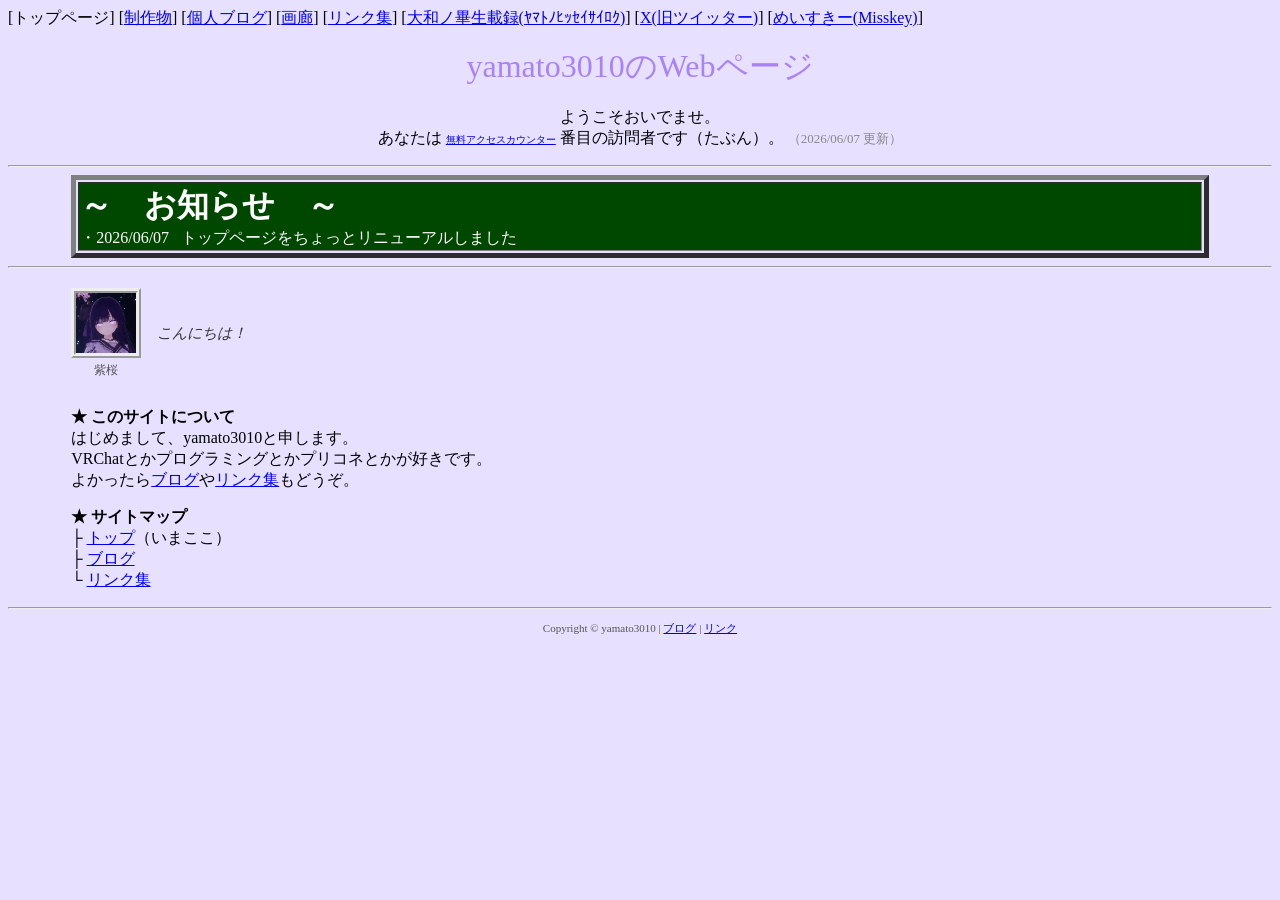
<file: index.html>
<html>

<head>
  <meta http-equiv="Content-Type" content="text/html; charset=utf-8">
  <meta http-equiv="Content-Style-Type" content="text/css">
  <title>yamato3010のWebページ</title>
  <style type="text/css"></style>
</head>
<style type="text/css">
  body {
    background: #e7e0ff;
  }

  #footer {
    font-size: 11px;
    color: #555555;
    margin-top: 12px;
    text-align: center;
  }
</style>

<body>

  <script src="/nav.js"></script><br>

  <p align="center">
    <font color="#a982f8" size="6">
      yamato3010のWebページ<br>
    </font><br>

    ようこそおいでませ。<br>
    
    あなたは <span id="pr_pvcounter"><a href="http://pvcounter.com/" style="font-size:10px;">無料アクセスカウンター</a></span><!-- pvcounter --><script language="javascript" src="https://pvcounter.com/landing_51b9/0101-6-1-0.js" charset="utf-8"></script><noscript><a href="https://pvcounter.com/" style="font-size:10px;">無料アクセスカウンター</a></noscript><!-- pvcounter --> 番目の訪問者です（たぶん）。

  <font size="2" color="#888888">（2026/06/07 更新）</font>

  </p>

  <hr>

  <!-- お知らせ -->
  <table width="90%" align="center" border="5">
    <tbody>
      <tr>
        <td bgcolor="#004800">
          <font size="6" color="white"><b>～　お知らせ　～</b></font><br>
          <font color="white">
            ・2026/06/07 &nbsp; トップページをちょっとリニューアルしました<br>
          </font>
        </td>
      </tr>
    </tbody>
  </table>

  <hr>

  <!-- キャラクターアイコン + テキスト -->
  <div style="width: 90%; margin: 0 auto; display: flex; align-items: center; gap: 16px; padding: 12px 0;">
    <div style="display: flex; flex-direction: column; align-items: center; gap: 4px; flex-shrink: 0;">
      <img src="/assets/icons/shion.webp" alt="shion"
        style="width: 60px; height: 60px; border: 5px ridge; object-fit: cover;">
      <span style="font-size: 12px; color: #555;">紫桜</span>
    </div>
    <span style="font-size: 15px; color: #333; font-style: italic;">こんにちは！</span>
  </div>

  <!-- メインコンテンツ -->
  <div style="width: 90%; margin: 0 auto;">

    <p>
      <font><b>★ このサイトについて</b></font><br>
      <font>
        はじめまして、yamato3010と申します。<br>
        VRChatとかプログラミングとかプリコネとかが好きです。<br>
        よかったら<a href="/blog.html">ブログ</a>や<a href="/links/index.html">リンク集</a>もどうぞ。<br>
      </font>
    </p>

    <p>
      <font><b>★ サイトマップ</b></font><br>
      <font>
        ├ <a href="/index.html">トップ</a>（いまここ）<br>
        ├ <a href="/blog.html">ブログ</a><br>
        └ <a href="/links/index.html">リンク集</a><br>
      </font>
    </p>
  </div>

  <hr>
  <div id="footer">Copyright &copy; yamato3010 | <a href="/blog.html">ブログ</a> | <a href="/links/index.html">リンク</a>
  </div>

</html>
</file>
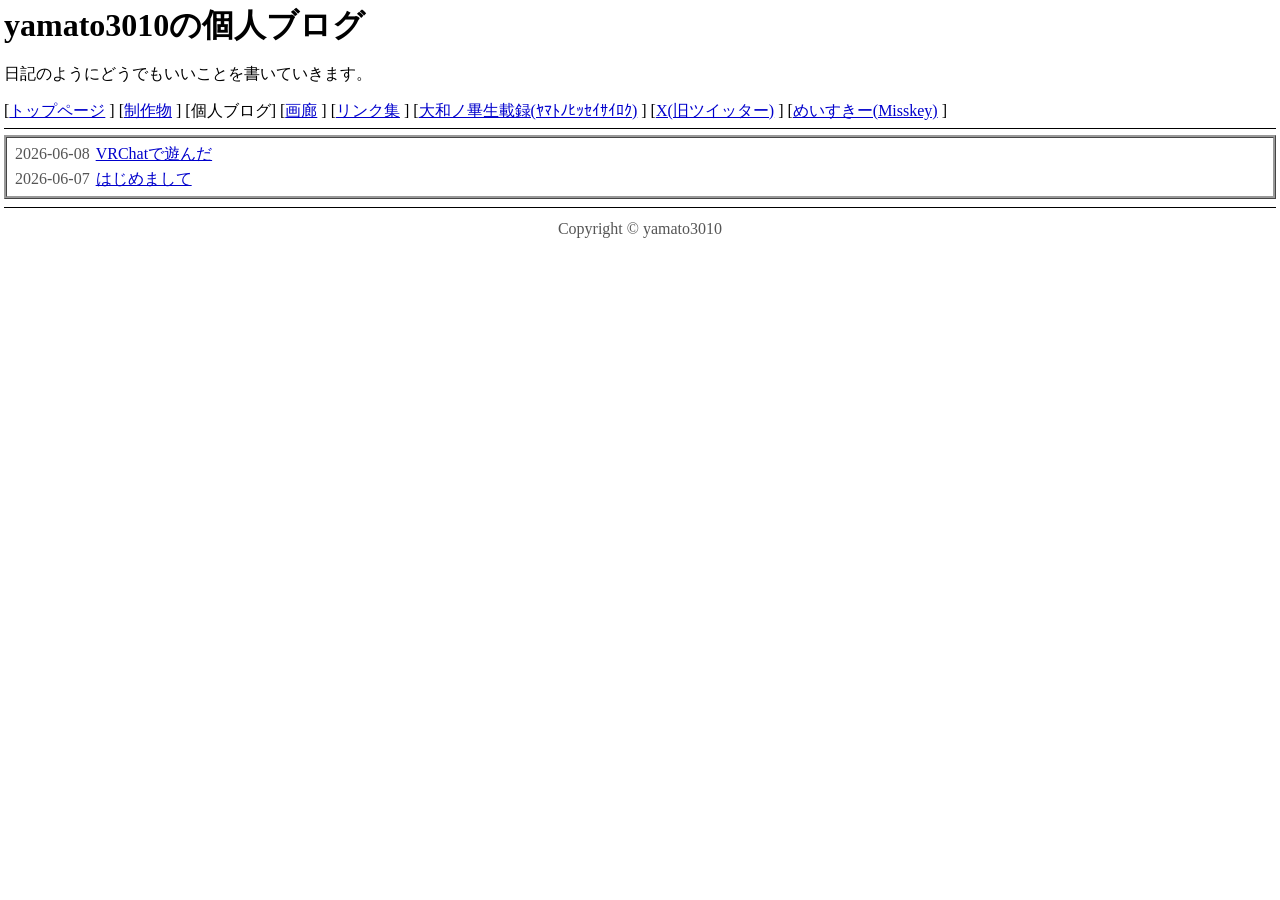
<file: blog.html>
<!DOCTYPE html PUBLIC "-//W3C//DTD HTML 4.01 Transitional//EN">
<html lang="ja">

<head>
  <meta http-equiv="Content-Type" content="text/html; charset=UTF-8">
  <title>yamato3010の個人ブログ</title>
  <style type="text/css">
    body {
      background-color: #ffffff;
      color: #000000;
      font-family: "ＭＳ 明朝", "MS Mincho", serif;
      margin: 4px;
    }

    a {
      color: #0000cc;
    }

    a:visited {
      color: #800080;
    }

    hr {
      border: none;
      border-top: 1px solid #000000;
      margin: 6px 0;
    }

    h1 {
      margin: 4px 0;
    }

    #nav {
      margin-bottom: 6px;
    }

    #nav a {
      margin-right: 4px;
    }

    /* 記事一覧 */
    #post-list {
      border: 3px ridge #999999;
      padding: 6px 8px;
    }

    .post-item {
      margin-bottom: 4px;
    }

    .post-item:last-child {
      margin-bottom: 0;
    }

    .post-date {
      color: #555555;
      margin-right: 6px;
    }

    /* ページング */
    #pagination {
      margin-top: 8px;
    }

    #pagination a {
      margin-right: 8px;
    }

    #footer {
      color: #555555;
      margin-top: 12px;
      text-align: center;
    }
  </style>
</head>

<body>

  <h1>yamato3010の個人ブログ</h1>
  <p>日記のようにどうでもいいことを書いていきます。</p>
  <div id="nav">
    <script src="/nav.js"></script><br>
  </div>
  <hr>

  <p id="loading" style="color:#555555;">読み込み中...</p>
  <div id="post-list"></div>
  <div id="pagination"></div>

  <hr>
  <div id="footer">Copyright &copy; yamato3010</div>

  <script type="text/javascript">
    var POSTS_PER_PAGE = 15;
    var allPosts = [];
    var currentPage = 1;

    window.onload = function () {
      loadPosts();
    };

    function loadPosts() {
      var xhr = new XMLHttpRequest();
      xhr.open('GET', './blog/posts.json', true);
      xhr.onreadystatechange = function () {
        if (xhr.readyState !== 4) return;
        document.getElementById('loading').style.display = 'none';
        if (xhr.status === 200 || xhr.status === 0) {
          try {
            var data = JSON.parse(xhr.responseText);
            allPosts = (data.posts || []).sort(function (a, b) {
              return b.date.localeCompare(a.date);
            });
            renderPostList(1);
          } catch (e) {
            document.getElementById('loading').textContent = 'エラー: ' + e.message;
            document.getElementById('loading').style.display = 'block';
          }
        } else {
          document.getElementById('loading').textContent = '記事一覧の取得に失敗しました';
          document.getElementById('loading').style.display = 'block';
        }
      };
      xhr.send();
    }

    function renderPostList(page) {
      currentPage = page;
      var container = document.getElementById('post-list');
      container.innerHTML = '';

      var start = (page - 1) * POSTS_PER_PAGE;
      var pagePosts = allPosts.slice(start, start + POSTS_PER_PAGE);

      if (pagePosts.length === 0) {
        container.innerHTML = '<p style="color:#555555;">記事がありません。</p>';
        return;
      }

      pagePosts.forEach(function (p) {
        var div = document.createElement('div');
        div.className = 'post-item';
        div.innerHTML = '<span class="post-date">' + escapeHtml(p.date) + '</span>'
          + '<a href="/blog/' + p.path + '">' + escapeHtml(p.title) + '</a>';
        container.appendChild(div);
      });

      var total = Math.ceil(allPosts.length / POSTS_PER_PAGE);
      var pag = document.getElementById('pagination');
      pag.innerHTML = '';
      if (total > 1) {
        if (currentPage > 1) {
          var prev = document.createElement('a');
          prev.href = '#'; prev.textContent = '← 前のページ';
          prev.onclick = function () {renderPostList(currentPage - 1); return false;};
          pag.appendChild(prev);
        }
        if (currentPage < total) {
          var next = document.createElement('a');
          next.href = '#'; next.textContent = '次のページ →';
          next.onclick = function () {renderPostList(currentPage + 1); return false;};
          pag.appendChild(next);
        }
      }
    }

    function escapeHtml(s) {
      return String(s).replace(/&/g, '&amp;').replace(/</g, '&lt;').replace(/>/g, '&gt;').replace(/"/g, '&quot;');
    }
  </script>

</body>

</html>
</file>
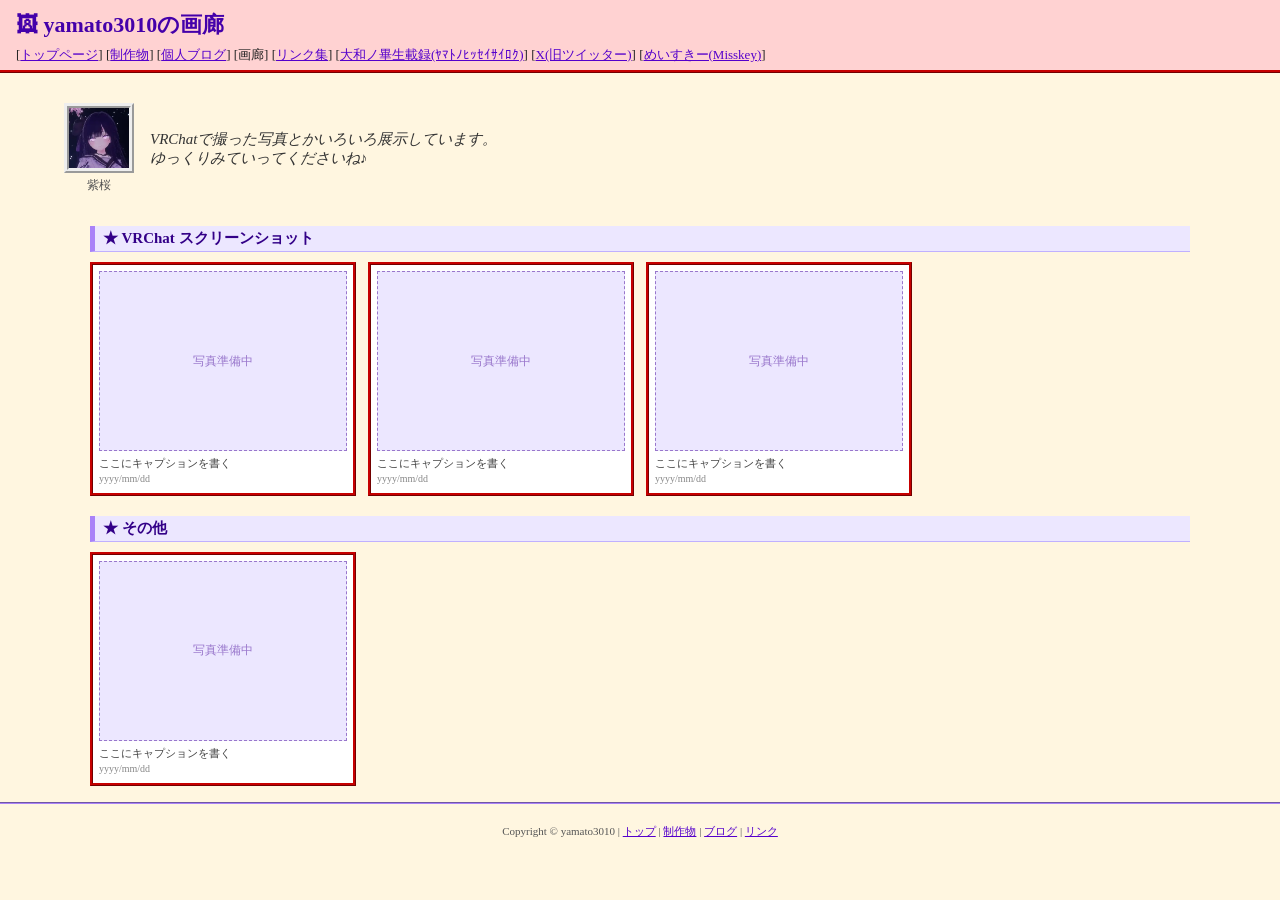
<file: gallery.html>
<!DOCTYPE html>
<html lang="ja">

<head>
  <meta http-equiv="Content-Type" content="text/html; charset=UTF-8">
  <meta name="viewport" content="width=device-width, initial-scale=1.0">
  <title>yamato3010の画廊</title>
  <style type="text/css">

    /* ===== ベース ===== */
    body {
      background-color: #fff6e0;
      color: #222222;
      font-family: "ＭＳ 明朝", "MS Mincho", serif;
      margin: 0;
      padding: 0;
    }

    a { color: #5500cc; }
    a:visited { color: #880088; }

    hr {
      border: none;
      border-top: 2px groove #a982f8;
      margin: 10px 0;
    }

    /* ===== ヘッダー ===== */
    #header {
      background-color: #ffd2d2;
      border-bottom: 3px ridge #c60000;
      padding: 10px 16px 6px 16px;
    }

    #header h1 {
      margin: 0 0 4px 0;
      font-size: 22px;
      color: #4400aa;
    }

    #header p {
      margin: 0;
      font-size: 12px;
      color: #555555;
    }

    #nav-bar {
      margin: 6px 0 0 0;
      font-size: 13px;
    }

    /* ===== ギャラリー本体 ===== */
    #gallery-wrap {
      width: 95%;
      max-width: 1100px;
      margin: 16px auto;
    }

    /* セクション見出し */
    .section-title {
      font-size: 15px;
      font-weight: bold;
      color: #330088;
      border-left: 5px solid #a982f8;
      border-bottom: 1px solid #c0b0ff;
      padding: 3px 0 3px 8px;
      margin: 20px 0 10px 0;
      background: #ece7ff;
    }

    /* グリッド */
    .photo-grid {
      display: grid;
      grid-template-columns: repeat(auto-fill, minmax(220px, 1fr));
      gap: 12px;
    }

    /* 1枚のカード */
    .photo-card {
      border: 3px ridge #c60000;
      background: #ffffff;
      padding: 6px;
      text-align: center;
    }

    .photo-card a {
      display: block;
      text-decoration: none;
    }

    .photo-card img {
      width: 100%;
      height: 180px;
      object-fit: cover;
      display: block;
      border: 1px solid #ccbbff;
      background: #f0ecff;
    }

    /* 画像がまだ無いときのプレースホルダー */
    .photo-placeholder {
      width: 100%;
      height: 180px;
      display: flex;
      align-items: center;
      justify-content: center;
      background: #ece7ff;
      border: 1px dashed #9977cc;
      color: #9977cc;
      font-size: 12px;
      box-sizing: border-box;
    }

    .photo-card .caption {
      font-size: 11px;
      color: #444444;
      margin-top: 5px;
      line-height: 1.4;
      text-align: left;
    }

    .photo-card .date {
      font-size: 10px;
      color: #888888;
    }

    /* ===== フッター ===== */
    #footer {
      color: #555555;
      margin-top: 20px;
      margin-bottom: 10px;
      text-align: center;
      font-size: 11px;
    }

    /* ===== lightbox 風オーバーレイ (CSS only) ===== */
    /*
      <a href="#lb-id"> でカードをクリック → :target でオーバーレイ表示
    */
    .lb-overlay {
      display: none;
      position: fixed;
      inset: 0;
      background: rgba(0,0,0,0.82);
      z-index: 100;
      align-items: center;
      justify-content: center;
      flex-direction: column;
    }

    .lb-overlay:target {
      display: flex;
    }

    .lb-overlay img {
      max-width: 90vw;
      max-height: 80vh;
      border: 4px ridge #a982f8;
      box-shadow: 0 0 30px #000;
    }

    .lb-overlay .lb-caption {
      color: #eeeeee;
      font-size: 13px;
      margin-top: 10px;
      text-align: center;
    }

    .lb-overlay .lb-close {
      position: fixed;
      top: 12px;
      right: 18px;
      font-size: 28px;
      color: #ffffff;
      text-decoration: none;
      line-height: 1;
    }

    .lb-overlay .lb-close:hover {
      color: #ffccff;
    }

  </style>
</head>

<body>

  <!-- ヘッダー -->
  <div id="header">
    <h1>🖼 yamato3010の画廊</h1>
    <div id="nav-bar">
      <script src="/nav.js"></script>
    </div>
  </div>

  <br>
  <!-- キャラクターアイコン + テキスト -->
  <div style="width: 90%; margin: 0 auto; display: flex; align-items: center; gap: 16px; padding: 12px 0;">
    <div style="display: flex; flex-direction: column; align-items: center; gap: 4px; flex-shrink: 0;">
      <img src="/assets/icons/shion.webp" alt="shion"
        style="width: 60px; height: 60px; border: 5px ridge; object-fit: cover;">
      <span style="font-size: 12px; color: #555;">紫桜</span>
    </div>
    <span style="font-size: 15px; color: #333; font-style: italic;">VRChatで撮った写真とかいろいろ展示しています。<br>ゆっくりみていってくださいね♪</span>
  </div>

  <!-- ギャラリー本体 -->
  <div id="gallery-wrap">

    <!-- ★ セクション：VRChat スクリーンショット -->
    <div class="section-title">★ VRChat スクリーンショット</div>
    <div class="photo-grid">

      <!--
        写真の追加方法:
        1. 画像ファイルを /gallery/img/ などに置く
        2. 下のカードをコピーして src と caption を書き換える
        3. id="lb-XX" と href="#lb-XX" のXXを連番で合わせる

        例:
        <div class="photo-card">
          <a href="#lb-01">
            <img src="/gallery/img/001.jpg" alt="ワールド名など">
          </a>
          <div class="caption">
            ワールド名やコメント<br>
            <span class="date">2026/06/07</span>
          </div>
        </div>

        ・lightboxオーバーレイも追加する場合は下のlightboxセクションにも同様に追加する
      -->

      <!-- サンプル（まだ画像なし）-->
      <div class="photo-card">
        <div class="photo-placeholder">写真準備中</div>
        <div class="caption">
          ここにキャプションを書く<br>
          <span class="date">yyyy/mm/dd</span>
        </div>
      </div>

      <div class="photo-card">
        <div class="photo-placeholder">写真準備中</div>
        <div class="caption">
          ここにキャプションを書く<br>
          <span class="date">yyyy/mm/dd</span>
        </div>
      </div>

      <div class="photo-card">
        <div class="photo-placeholder">写真準備中</div>
        <div class="caption">
          ここにキャプションを書く<br>
          <span class="date">yyyy/mm/dd</span>
        </div>
      </div>

    </div><!-- /.photo-grid -->

    <!-- ★ セクション：その他 -->
    <div class="section-title">★ その他</div>
    <div class="photo-grid">

      <div class="photo-card">
        <div class="photo-placeholder">写真準備中</div>
        <div class="caption">
          ここにキャプションを書く<br>
          <span class="date">yyyy/mm/dd</span>
        </div>
      </div>

    </div><!-- /.photo-grid -->

  </div><!-- /#gallery-wrap -->

  <!--
    ===== CSS-only lightbox オーバーレイ =====
    写真カードと1対1で対応。id="lb-XX" を合わせること。
    画像を追加したらここにも追記する。

    <div class="lb-overlay" id="lb-01">
      <a href="#" class="lb-close">✕</a>
      <img src="/gallery/img/001.jpg" alt="ワールド名など">
      <div class="lb-caption">ワールド名やコメント</div>
    </div>
  -->

  <hr>
  <div id="footer">
    Copyright &copy; yamato3010 |
    <a href="/index.html">トップ</a> |
    <a href="/works.html">制作物</a> |
    <a href="/blog.html">ブログ</a> |
    <a href="/links/index.html">リンク</a>
  </div>

</body>
</html>
</file>
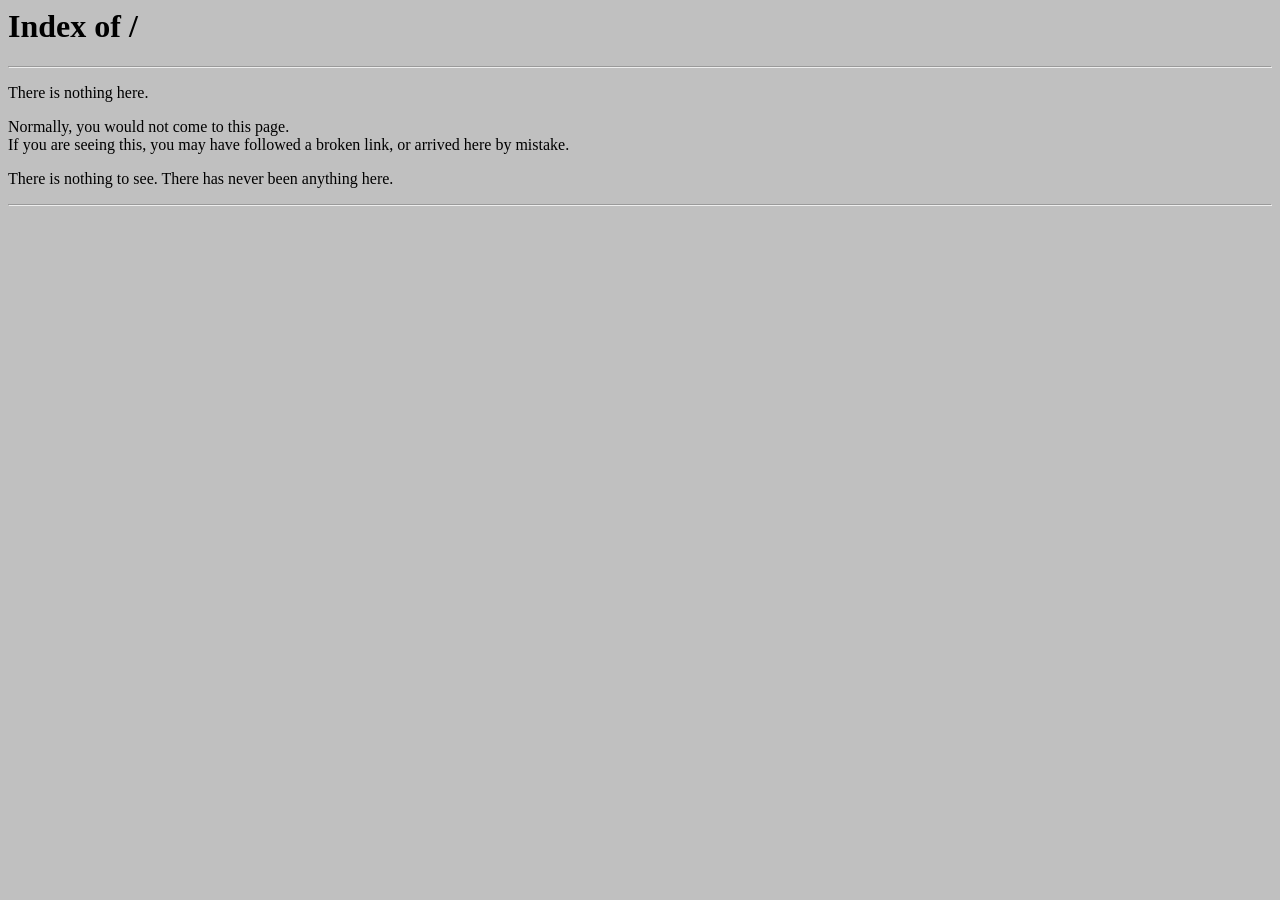
<file: index_old.html>
<!DOCTYPE html PUBLIC "-//W3C//DTD HTML 3.2 Final//EN">
<html>
<head>
  <title>Index of /</title>
</head>
<body bgcolor="#c0c0c0" text="#000000" link="#0000ee" vlink="#551a8b">

<h1>Index of /</h1>
<hr>

<p>There is nothing here.</p>

<p>Normally, you would not come to this page.<br>
If you are seeing this, you may have followed a broken link, or arrived here by mistake.</p>

<p>There is nothing to see. There has never been anything here.</p>

<hr>

</body>
</html>
</file>
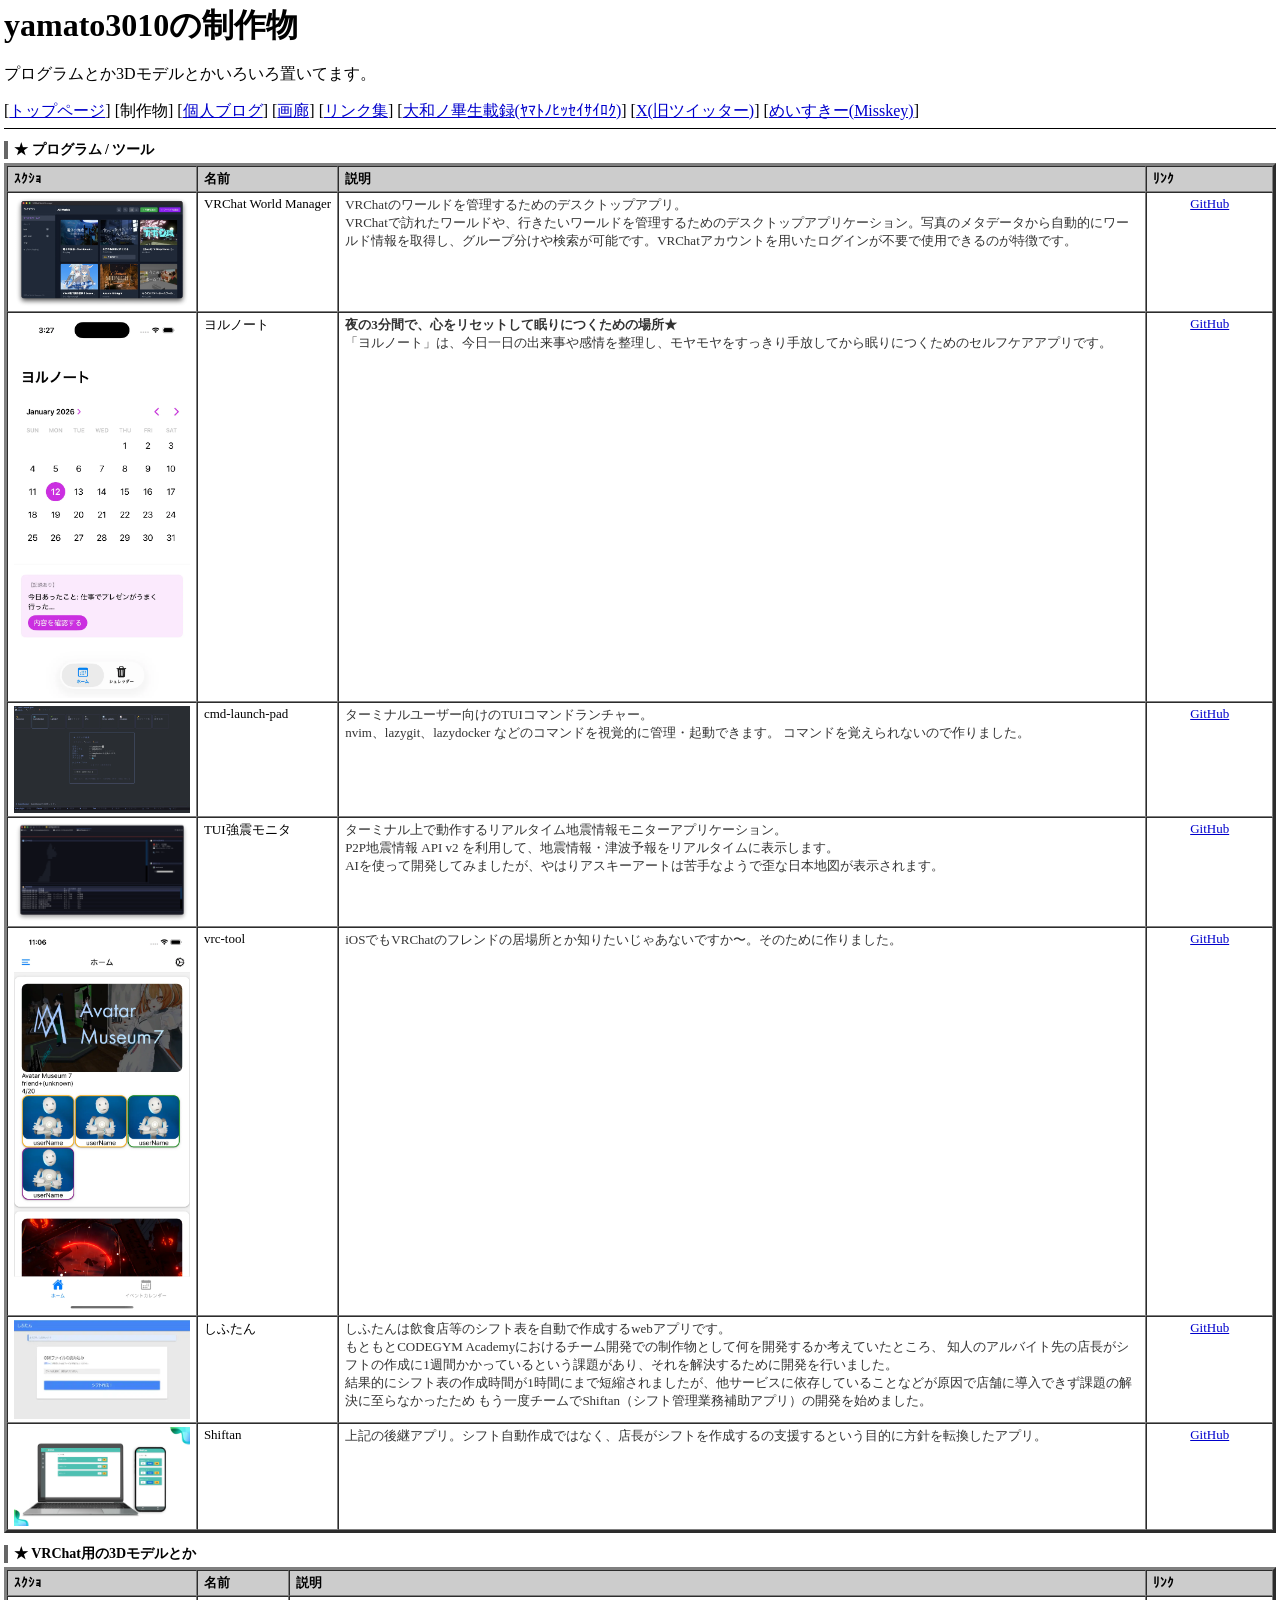
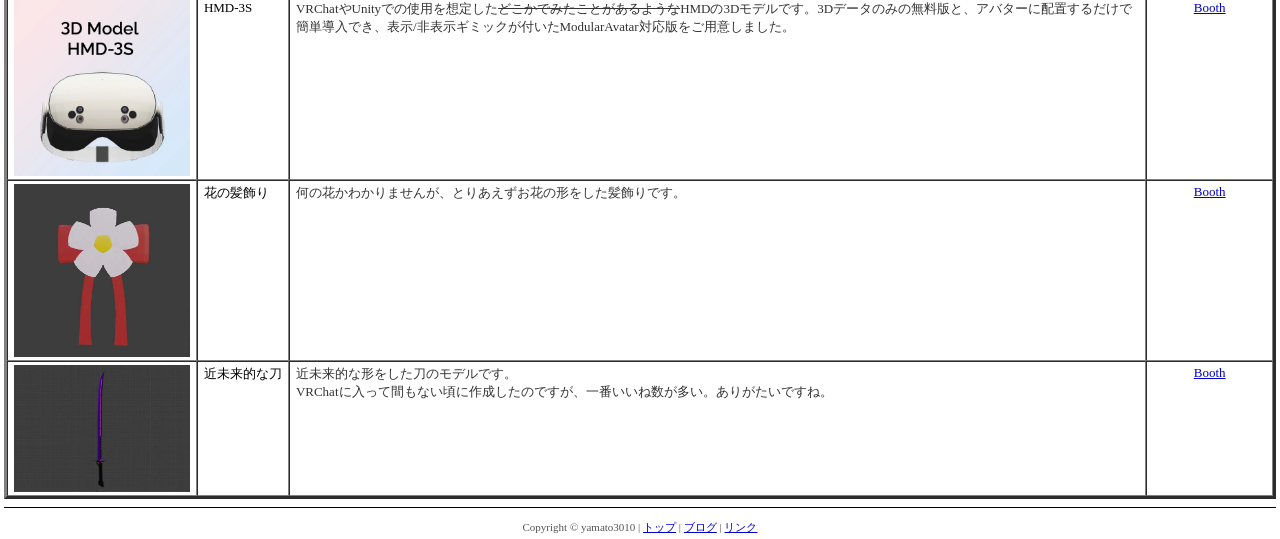
<file: works.html>
<!DOCTYPE html PUBLIC "-//W3C//DTD HTML 4.01 Transitional//EN">
<html lang="ja">

<head>
  <meta http-equiv="Content-Type" content="text/html; charset=UTF-8">
  <title>yamato3010の制作物</title>
  <style type="text/css">
    body {
      background-color: #ffffff;
      color: #000000;
      font-family: "ＭＳ 明朝", "MS Mincho", serif;
      margin: 4px;
    }

    a {
      color: #0000cc;
    }

    a:visited {
      color: #800080;
    }

    hr {
      border: none;
      border-top: 1px solid #000000;
      margin: 6px 0;
    }

    h1 {
      margin: 4px 0;
    }

    h2 {
      margin: 12px 0 4px 0;
      font-size: 14px;
      border-left: 4px solid #666666;
      padding-left: 6px;
    }

    #nav {
      margin-bottom: 6px;
    }

    /* カテゴリごとのテーブル */
    table.works-table {
      width: 100%;
      border-width: medium;
      margin-bottom: 8px;
    }

    table.works-table th {
      background-color: #cccccc;
      padding: 3px 6px;
      text-align: left;
      font-size: 13px;
    }

    table.works-table td {
      padding: 3px 6px;
      font-size: 13px;
      vertical-align: top;
    }

    td.work-name {
      white-space: nowrap;
      width: 1%;
    }

    td.work-ss {
      white-space: nowrap;
      width: 15%;
    }

    td.work-desc {
      color: #333333;
    }

    td.work-link {
      white-space: nowrap;
      width: 10%;
      text-align: center;
    }

    #footer {
      color: #555555;
      margin-top: 12px;
      text-align: center;
      font-size: 11px;
    }
  </style>
</head>

<body>

  <h1>yamato3010の制作物</h1>
  <p>プログラムとか3Dモデルとかいろいろ置いてます。</p>
  <div id="nav">
    <script src="/nav.js"></script><br>
  </div>
  <hr>

  <!-- プログラム -->
  <h2>★ プログラム / ツール</h2>
  <table class="works-table" border="5" cellspacing="0" cellpadding="3">
    <thead>
      <tr>
        <th>ｽｸｼｮ</th>
        <th>名前</th>
        <th>説明</th>
        <th>ﾘﾝｸ</th>
      </tr>
    </thead>
    <tbody>
      <tr>
        <td class="work-ss"><img src="./assets/works/vrchat-world-manager.webp" style="width: 100%;"></td>
        <td class="work-name">VRChat World Manager</td>
        <td class="work-desc">
          VRChatのワールドを管理するためのデスクトップアプリ。<br>
          VRChatで訪れたワールドや、行きたいワールドを管理するためのデスクトップアプリケーション。写真のメタデータから自動的にワールド情報を取得し、グループ分けや検索が可能です。VRChatアカウントを用いたログインが不要で使用できるのが特徴です。
        </td>
        <td class="work-link"><a href="https://github.com/yamato3010/vrchat-world-manager/tree/main">GitHub</a></td>
      </tr>
      <tr>
        <td class="work-ss"><img src="./assets/works/yorunote.webp" style="width: 100%;"></td>
        <td class="work-name">ヨルノート</td>
        <td class="work-desc">
          <b>夜の3分間で、心をリセットして眠りにつくための場所★</b><br>
          「ヨルノート」は、今日一日の出来事や感情を整理し、モヤモヤをすっきり手放してから眠りにつくためのセルフケアアプリです。
        </td>
        <td class="work-link"><a href="https://github.com/yamato3010/yorunote">GitHub</a></td>
      </tr>
      <tr>
        <td class="work-ss"><img src="./assets/works/clp.webp" style="width: 100%;"></td>
        <td class="work-name">cmd-launch-pad</td>
        <td class="work-desc">
          ターミナルユーザー向けのTUIコマンドランチャー。<br>
          nvim、lazygit、lazydocker などのコマンドを視覚的に管理・起動できます。
          コマンドを覚えられないので作りました。
        </td>
        <td class="work-link"><a href="https://github.com/yamato3010/cmd-launch-pad">GitHub</a></td>
      </tr>
      <tr>
        <td class="work-ss"><img src="./assets/works/earthquake-tui.webp" style="width: 100%;"></td>
        <td class="work-name">TUI強震モニタ</td>
        <td class="work-desc">
          ターミナル上で動作するリアルタイム地震情報モニターアプリケーション。<br>
          P2P地震情報 API v2 を利用して、地震情報・津波予報をリアルタイムに表示します。<br>
          AIを使って開発してみましたが、やはりアスキーアートは苦手なようで歪な日本地図が表示されます。
        </td>
        <td class="work-link"><a href="https://github.com/yamato3010/tui-earthquake-monitor">GitHub</a></td>
      </tr>
      <tr>
        <td class="work-ss"><img src="./assets/works/vrc-tool.webp" style="width: 100%;"></td>
        <td class="work-name">vrc-tool</td>
        <td class="work-desc">
          iOSでもVRChatのフレンドの居場所とか知りたいじゃあないですか〜。そのために作りました。
        </td>
        <td class="work-link"><a href="https://github.com/yamato3010/vrc-tool">GitHub</a></td>
      </tr>
      <tr>
        <td class="work-ss"><img src="./assets/works/shiftan.webp" style="width: 100%;"></td>
        <td class="work-name">しふたん</td>
        <td class="work-desc">
          しふたんは飲食店等のシフト表を自動で作成するwebアプリです。<br>
          もともとCODEGYM Academyにおけるチーム開発での制作物として何を開発するか考えていたところ、
          知人のアルバイト先の店長がシフトの作成に1週間かかっているという課題があり、それを解決するために開発を行いました。<br>
          結果的にシフト表の作成時間が1時間にまで短縮されましたが、他サービスに依存していることなどが原因で店舗に導入できず課題の解決に至らなかったため
          もう一度チームでShiftan（シフト管理業務補助アプリ）の開発を始めました。
        </td>
        <td class="work-link"><a href="https://github.com/yamato3010/shiftan">GitHub</a></td>
      </tr>
      <tr>
        <td class="work-ss"><img src="./assets/works/shiftan-v2.webp" style="width: 100%;"></td>
        <td class="work-name">Shiftan</td>
        <td class="work-desc">
          上記の後継アプリ。シフト自動作成ではなく、店長がシフトを作成するの支援するという目的に方針を転換したアプリ。
        </td>
        <td class="work-link"><a href="https://github.com/yamato3010/shiftan-v2">GitHub</a></td>
      </tr>
    </tbody>
  </table>

  <!-- VRChat -->
  <h2>★ VRChat用の3Dモデルとか</h2>
  <table class="works-table" border="5" cellspacing="0" cellpadding="3">
    <thead>
      <tr>
        <th>ｽｸｼｮ</th>
        <th>名前</th>
        <th>説明</th>
        <th>ﾘﾝｸ</th>
      </tr>
    </thead>
    <tbody>
      <tr>
        <td class="work-ss"><img src="./assets/works/HMD-3S.webp" style="width: 100%;"></td>
        <td class="work-name">HMD-3S</td>
        <td class="work-desc">
          VRChatやUnityでの使用を想定した<del>どこかでみたことがあるような</del>HMDの3Dモデルです。3Dデータのみの無料版と、アバターに配置するだけで簡単導入でき、表示/非表示ギミックが付いたModularAvatar対応版をご用意しました。
        </td>
        <td class="work-link"><a href="https://yamato-vr.booth.pm/items/7028883">Booth</a></td>
      </tr>
      <tr>
        <td class="work-ss"><img src="./assets/works/flower.webp" style="width: 100%;"></td>
        <td class="work-name">花の髪飾り</td>
        <td class="work-desc">何の花かわかりませんが、とりあえずお花の形をした髪飾りです。</td>
        <td class="work-link"><a href="https://yamato-vr.booth.pm/items/3483824">Booth</a></td>
      </tr>
      <tr>
        <td class="work-ss"><img src="./assets/works/katana.webp" style="width: 100%;"></td>
        <td class="work-name">近未来的な刀</td>
        <td class="work-desc">近未来的な形をした刀のモデルです。<br>VRChatに入って間もない頃に作成したのですが、一番いいね数が多い。ありがたいですね。</td>
        <td class="work-link"><a href="https://yamato-vr.booth.pm/items/3308607">Booth</a></td>
      </tr>
    </tbody>
  </table>

  <hr>
  <div id="footer">Copyright &copy; yamato3010 | <a href="/index.html">トップ</a> | <a href="/blog.html">ブログ</a> | <a
      href="/links/index.html">リンク</a></div>

</body>

</html>
</file>
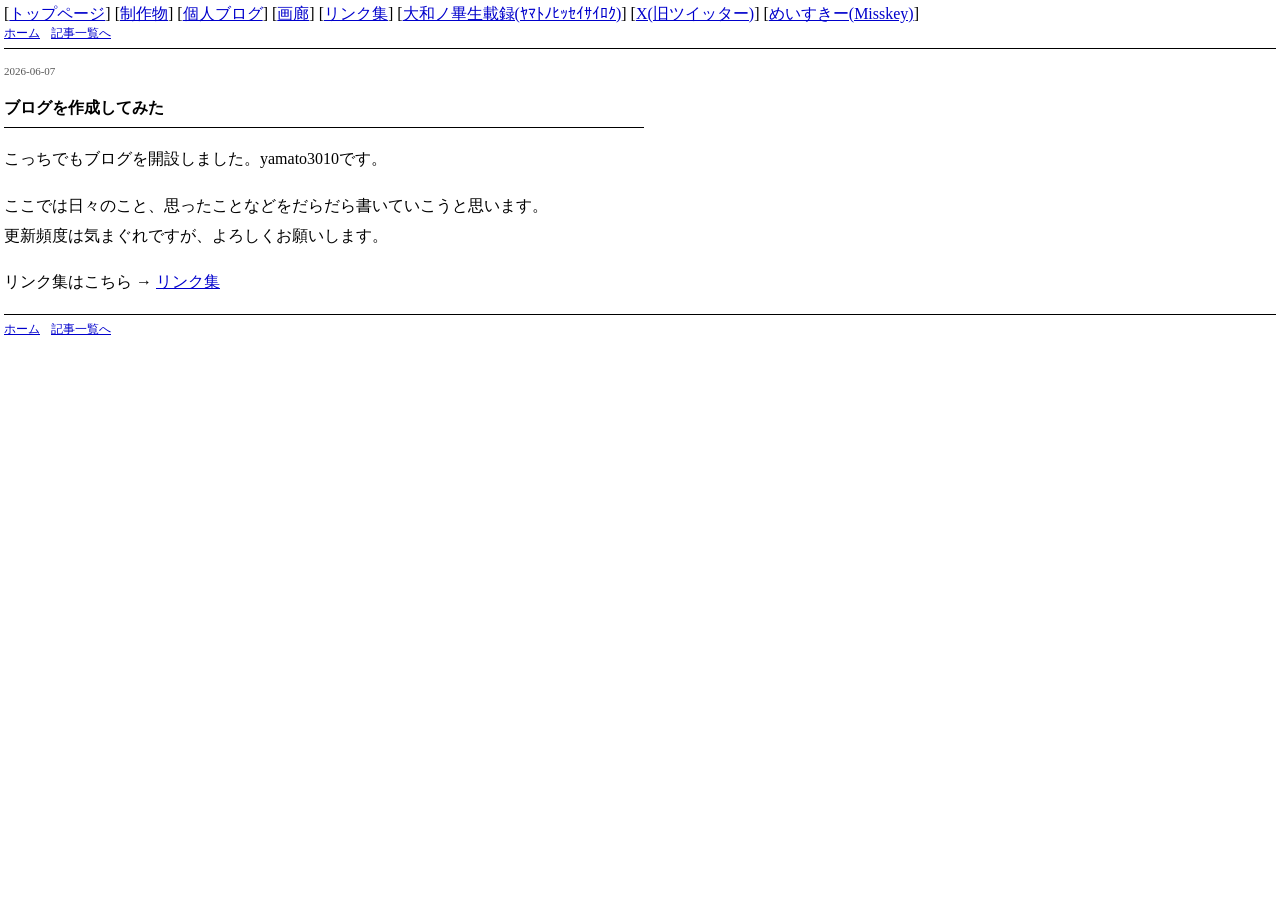
<file: blog/2026-06-07/hajimemashite.html>
<!DOCTYPE html PUBLIC "-//W3C//DTD HTML 4.01 Transitional//EN">
<html lang="ja">
<head>
<meta http-equiv="Content-Type" content="text/html; charset=UTF-8">
<meta name="description" content="ブログを開設しました。yamato3010です。日々のこと、VRChatのことなどを書いていきます。">
<title>はじめまして - yamato3010の個人ブログ</title>
<style type="text/css">
body { background-color:#ffffff; color:#000000; font-family:"ＭＳ 明朝","MS Mincho",serif; margin:4px; }
a { color:#0000cc; } a:visited { color:#800080; }
hr { border:none; border-top:1px solid #000000; margin:6px 0; }
#nav { font-size:12px; }
#nav a { margin-right:8px; }
#article { line-height:1.9; max-width:640px; margin-top:12px; }
#article h1 { font-size:16px; border-bottom:1px solid #000000; padding-bottom:4px; }
#article h2 { font-size:15px; }
#article h3 { font-size:14px; }
#article blockquote { border-left:2px solid #999999; margin-left:12px; padding-left:8px; color:#444444; }
#article code { font-family:"ＭＳ ゴシック","MS Gothic",monospace; background:#f5f5f5; padding:0 2px; }
#article pre { font-family:"ＭＳ ゴシック","MS Gothic",monospace; background:#f5f5f5; border:1px solid #cccccc; padding:6px; overflow-x:auto; font-size:12px; }
.post-date { font-size:11px; color:#555555; }
</style>
</head>
<body>

<script src="/nav.js"></script><br>
<div id="nav">
  <a href="/index.html">ホーム</a>
  <a href="/blog.html">記事一覧へ</a>
</div>
<hr>

<div id="article">
  <p class="post-date">2026-06-07</p>
  <h1>ブログを作成してみた</h1>

  <p>こっちでもブログを開設しました。yamato3010です。</p>
  <p>
    ここでは日々のこと、思ったことなどをだらだら書いていこうと思います。<br>
    更新頻度は気まぐれですが、よろしくお願いします。
  </p>
  <p>
    リンク集はこちら → <a href="/links/index.html">リンク集</a>
  </p>
</div>

<hr>
<div id="nav">
  <a href="/index.html">ホーム</a>
  <a href="/blog.html">記事一覧へ</a>
</div>

</body>
</html>
</file>
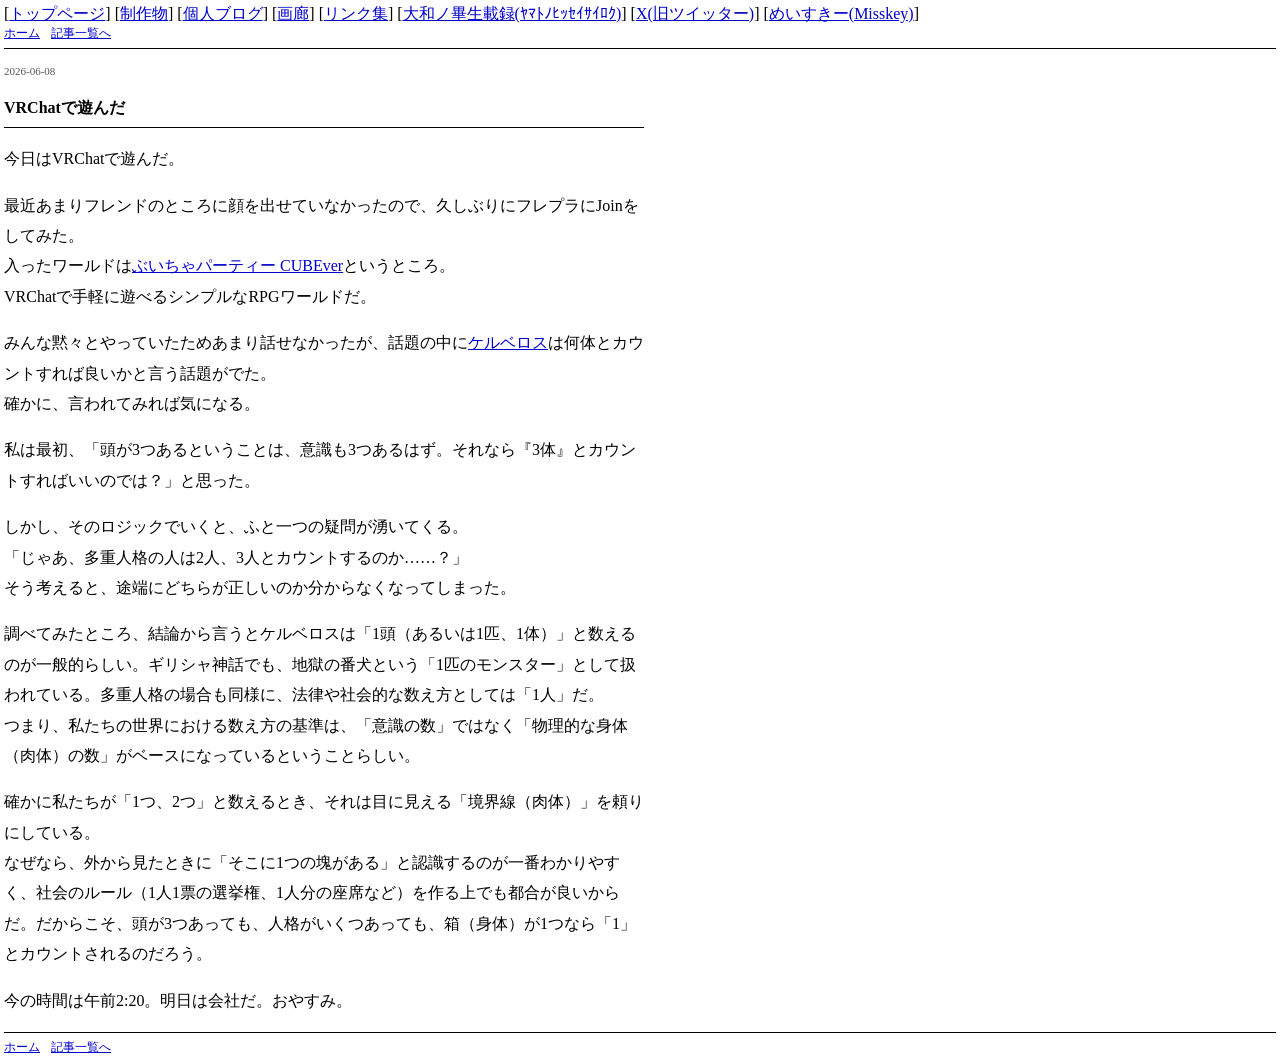
<file: blog/2026-06-08/vrchat.html>
<!DOCTYPE html PUBLIC "-//W3C//DTD HTML 4.01 Transitional//EN">
<html lang="ja">
<head>
<meta http-equiv="Content-Type" content="text/html; charset=UTF-8">
<meta name="description" content="ブログを開設しました。yamato3010です。日々のこと、VRChatのことなどを書いていきます。">
<title>VRChatで遊んだ - yamato3010の個人ブログ</title>
<style type="text/css">
body { background-color:#ffffff; color:#000000; font-family:"ＭＳ 明朝","MS Mincho",serif; margin:4px; }
a { color:#0000cc; } a:visited { color:#800080; }
hr { border:none; border-top:1px solid #000000; margin:6px 0; }
#nav { font-size:12px; }
#nav a { margin-right:8px; }
#article { line-height:1.9; max-width:640px; margin-top:12px; }
#article h1 { font-size:16px; border-bottom:1px solid #000000; padding-bottom:4px; }
#article h2 { font-size:15px; }
#article h3 { font-size:14px; }
#article blockquote { border-left:2px solid #999999; margin-left:12px; padding-left:8px; color:#444444; }
#article code { font-family:"ＭＳ ゴシック","MS Gothic",monospace; background:#f5f5f5; padding:0 2px; }
#article pre { font-family:"ＭＳ ゴシック","MS Gothic",monospace; background:#f5f5f5; border:1px solid #cccccc; padding:6px; overflow-x:auto; font-size:12px; }
.post-date { font-size:11px; color:#555555; }
</style>
</head>
<body>

<script src="/nav.js"></script><br>
<div id="nav">
  <a href="/index.html">ホーム</a>
  <a href="/blog.html">記事一覧へ</a>
</div>
<hr>

<div id="article">
  <p class="post-date">2026-06-08</p>
  <h1>VRChatで遊んだ</h1>

  <p>今日はVRChatで遊んだ。</p>
  <p>
    最近あまりフレンドのところに顔を出せていなかったので、久しぶりにフレプラにJoinをしてみた。<br>
    入ったワールドは<a href="https://vrchat.com/home/world/wrld_585b32dd-0655-4b90-80c3-ded809094cd3/info">ぶいちゃパーティー CUBEver</a>というところ。<br>
    VRChatで手軽に遊べるシンプルなRPGワールドだ。<br>
  </p>
  <p>
    みんな黙々とやっていたためあまり話せなかったが、話題の中に<a href="https://ja.wikipedia.org/wiki/%E3%82%B1%E3%83%AB%E3%83%99%E3%83%AD%E3%82%B9">ケルベロス</a>は何体とカウントすれば良いかと言う話題がでた。<br>
    確かに、言われてみれば気になる。
  </p>
  <p>
    私は最初、「頭が3つあるということは、意識も3つあるはず。それなら『3体』とカウントすればいいのでは？」と思った。
  </p>
  <p>
    しかし、そのロジックでいくと、ふと一つの疑問が湧いてくる。<br>
    「じゃあ、多重人格の人は2人、3人とカウントするのか……？」<br>
    そう考えると、途端にどちらが正しいのか分からなくなってしまった。
  </p>
  <p>
    調べてみたところ、結論から言うとケルベロスは「1頭（あるいは1匹、1体）」と数えるのが一般的らしい。ギリシャ神話でも、地獄の番犬という「1匹のモンスター」として扱われている。多重人格の場合も同様に、法律や社会的な数え方としては「1人」だ。<br>
    つまり、私たちの世界における数え方の基準は、「意識の数」ではなく「物理的な身体（肉体）の数」がベースになっているということらしい。
  </p>
  <p>
    確かに私たちが「1つ、2つ」と数えるとき、それは目に見える「境界線（肉体）」を頼りにしている。<br>
    なぜなら、外から見たときに「そこに1つの塊がある」と認識するのが一番わかりやすく、社会のルール（1人1票の選挙権、1人分の座席など）を作る上でも都合が良いからだ。だからこそ、頭が3つあっても、人格がいくつあっても、箱（身体）が1つなら「1」とカウントされるのだろう。
  </p>
  <p>
    今の時間は午前2:20。明日は会社だ。おやすみ。
  </p>
</div>

<hr>
<div id="nav">
  <a href="/index.html">ホーム</a>
  <a href="/blog.html">記事一覧へ</a>
</div>

</body>
</html>
</file>
